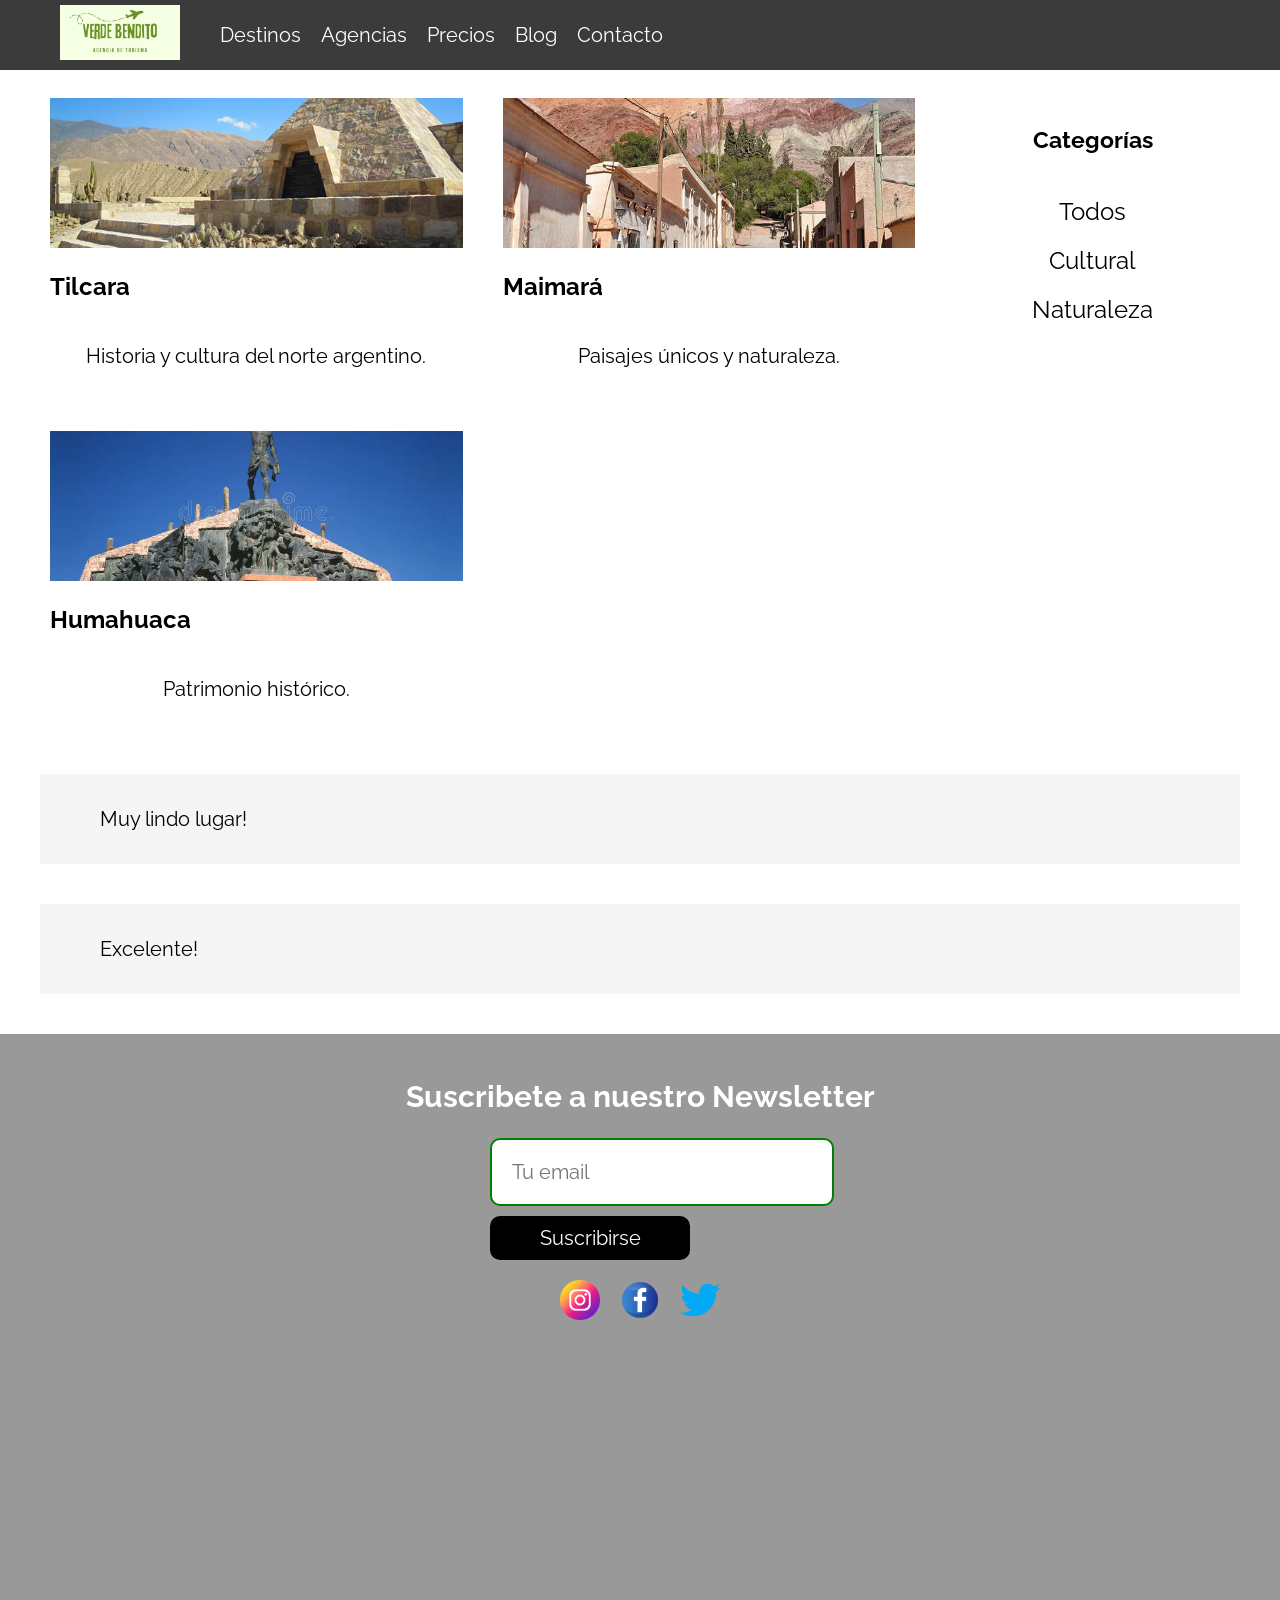
<file: blog.html>
<!DOCTYPE html>
<html lang="es">
<head>
  <meta charset="UTF-8">
  <title>Turismo</title>
  <link href="https://fonts.googleapis.com/css2?family=Raleway:wght@300;400;700&display=swap" rel="stylesheet">
  <link rel="stylesheet" href="/css/styles.css">
</head>
<body>

<header>
  <nav>
    <ul>
      <li><a href="/destinos.html">Destinos</a></li>
      <li><a href="/agencias.html">Agencias</a></li>
      <li><a href="/precios.html">Precios</a></li>
      <li><a href="/blog.html">Blog</a></li>
      <li><a href="/contacto.html">Contacto</a></li>
    </ul>
    <ul>
      <a href="/index.html"><img src="/img/logo.jpg" alt="Logo"></a>
    </ul>
  </nav>
</header>

<div class="blog-container">

  <input type="radio" name="filtro" id="todos" checked>
  <input type="radio" name="filtro" id="cultural">
  <input type="radio" name="filtro" id="naturaleza">

  <div class="blog">

    <div class="articulos">

      <article class="cultural">
        <img src="img/tilcara-pukara-052.jpg">
        <h2>Tilcara</h2>
        <p>Historia y cultura del norte argentino.</p>
      </article>

      <article class="naturaleza">
        <img src="img/maimara.webp">
        <h2>Maimará</h2>
        <p>Paisajes únicos y naturaleza.</p>
      </article>

      <article class="cultural">
        <img src="img/monumento-icónico-los-héroes-de-la-independencia-conmemoración-las-batallas-por-humahuaca-en-el-cañón-quebrada-está-410572599.webp">
        <h2>Humahuaca</h2>
        <p>Patrimonio histórico.</p>
      </article>

    </div>

    <aside class="sidebar">
      <h3>Categorías</h3>
      <label for="todos">Todos</label>
      <label for="cultural">Cultural</label>
      <label for="naturaleza">Naturaleza</label>
    </aside>

  </div>

  <div class="comentarios">
    <div class="comentario">
      <div class="avatar"></div>
      <p>Muy lindo lugar!</p>
    </div>
  </div>
  <div>
    <div class="comentario">
      <div class="avatar"></div>
      <p>Excelente!</p>
    </div>
  </div>

</div>

<footer>
  <h2>Suscribete a nuestro Newsletter</h2>
  <form class="formulario">
    <input type="email" placeholder="Tu email">
    <button>Suscribirse</button>
  </form>
  <section class="url">
    <a href="https://instagram.com" target="_blank"><img src="img/instagram.png" alt="Instagram"></a>
    <a href="https://facebook.com" target="_blank"><img src="img/facebook.png" alt="Facebook"></a>
    <a href="https://twitter.com" target="_blank"><img src="img/gorjeo.png" alt="Twitter"></a>
  </section>
  <iframe src="https://www.google.com/maps/embed?pb=!1m18!1m12!1m3!1d1876050.5916084703!2d-66.11709616572838!3d-23.317875623277903!2m3!1f0!2f0!3f0!3m2!1i1024!2i768!4f13.1!3m3!1m2!1s0x9404a1f6e75c0087%3A0x815e91b230ce4e79!2sJujuy!5e0!3m2!1ses!2sar!4v1776888535115!5m2!1ses!2sar" width="600" height="450" style="border:0;" allowfullscreen="" loading="lazy" referrerpolicy="no-referrer-when-downgrade"></iframe>
</footer>



</body>
</html>
</file>
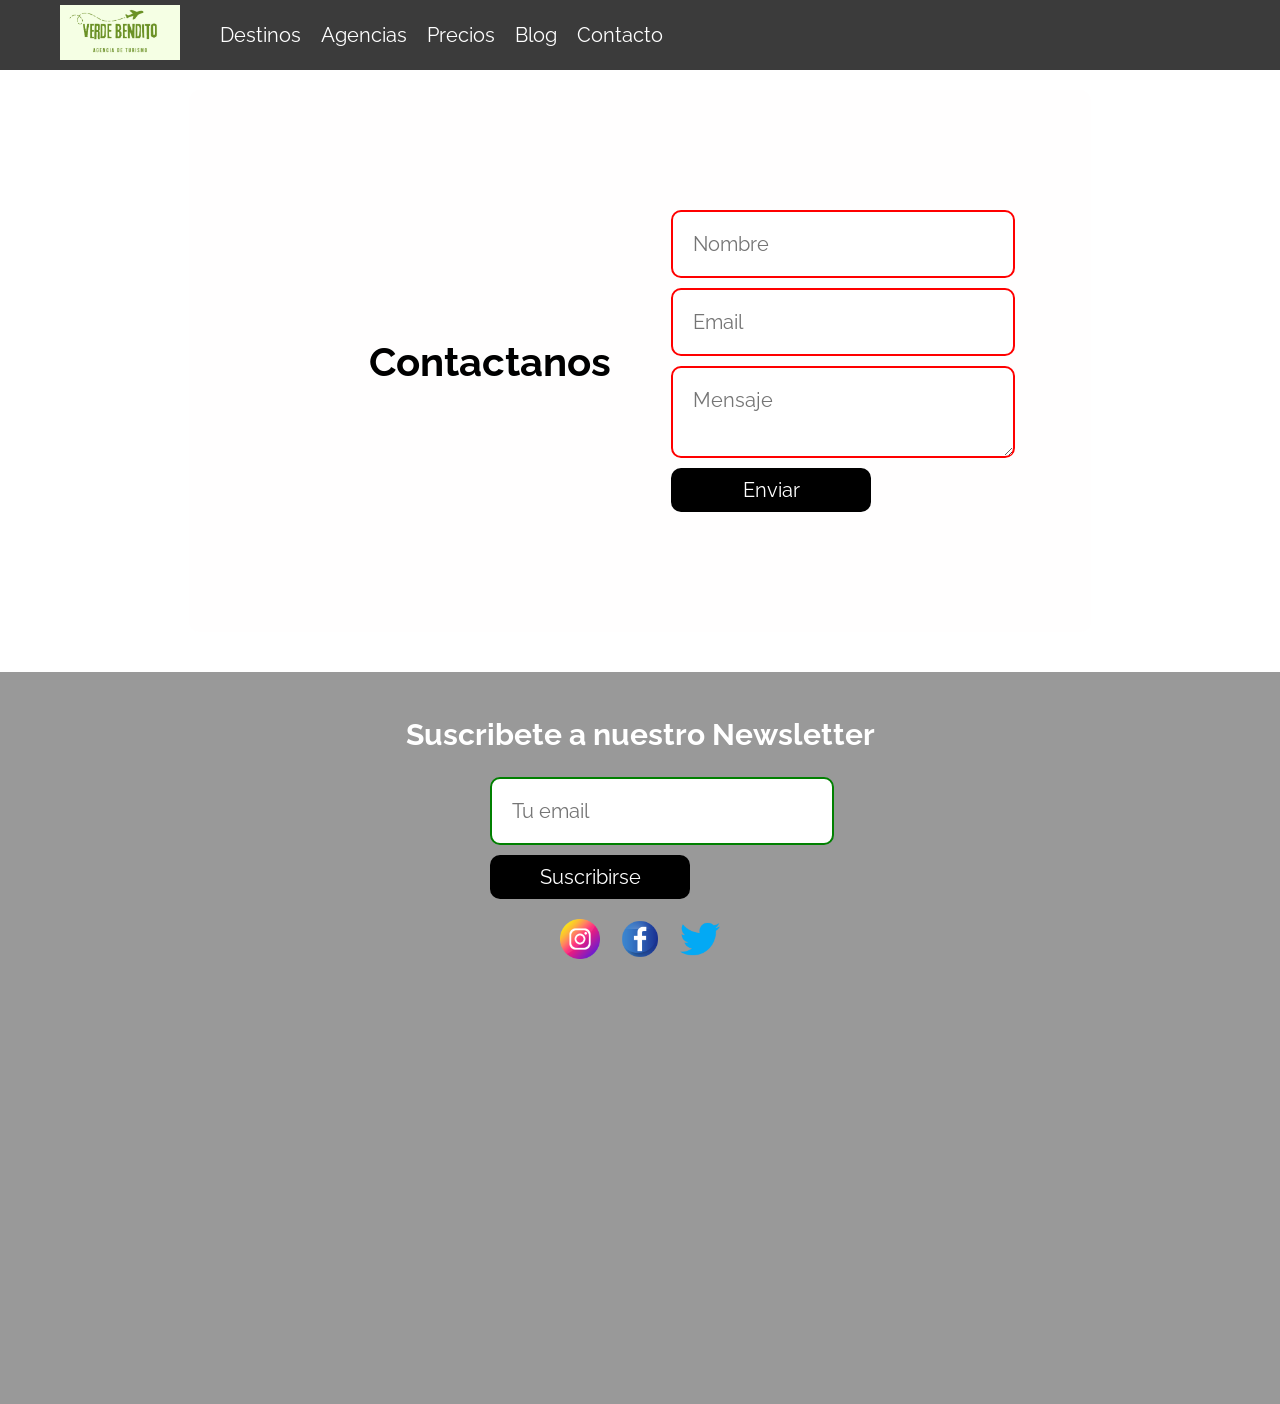
<file: contacto.html>
<!DOCTYPE html>
<html lang="es">
<head>
  <meta charset="UTF-8">
  <link href="https://fonts.googleapis.com/css2?family=Raleway:wght@300;400;700&display=swap" rel="stylesheet">
  <title>Turismo</title>
  <link rel="stylesheet" href="/css/styles.css">
</head>
<body>

<header>
  <nav>
    <ul>
      <li><a href="/destinos.html">Destinos</a></li>
      <li><a href="/agencias.html">Agencias</a></li>
      <li><a href="/precios.html">Precios</a></li>
      <li><a href="/blog.html">Blog</a></li>
      <li><a href="/contacto.html">Contacto</a></li>
    </ul>
    <ul>
      <a href="/index.html"><img src="/img/logo.jpg" alt="Logo"></a>
    </ul>
  </nav>
</header>

<section class="contacto">
  <h1 style="margin:60px; font-size: 40px;">Contactanos</h1>
  <form action="#modal" class="formulario">

    <input type="text" placeholder="Nombre" required>
    <input type="email" placeholder="Email" required>
    <textarea placeholder="Mensaje" required></textarea>

    <button type="submit">Enviar</button>

    <div class="spinner"></div>

  </form>

</section>

<div id="modal" class="modal">
  <p>Mensaje enviado correctamente ✔</p>
  <a href="#">Cerrar</a>
</div>

<footer>
  <h2>Suscribete a nuestro Newsletter</h2>
  <form class="formulario">
    <input type="email" placeholder="Tu email">
    <button>Suscribirse</button>
  </form>
  <section class="url">
    <a href="https://instagram.com" target="_blank"><img src="img/instagram.png" alt="Instagram"></a>
    <a href="https://facebook.com" target="_blank"><img src="img/facebook.png" alt="Facebook"></a>
    <a href="https://twitter.com" target="_blank"><img src="img/gorjeo.png" alt="Twitter"></a>
  </section>
  <iframe src="https://www.google.com/maps/embed?pb=!1m18!1m12!1m3!1d1876050.5916084703!2d-66.11709616572838!3d-23.317875623277903!2m3!1f0!2f0!3f0!3m2!1i1024!2i768!4f13.1!3m3!1m2!1s0x9404a1f6e75c0087%3A0x815e91b230ce4e79!2sJujuy!5e0!3m2!1ses!2sar!4v1776888535115!5m2!1ses!2sar" width="600" height="450" style="border:0;" allowfullscreen="" loading="lazy" referrerpolicy="no-referrer-when-downgrade"></iframe>
</footer>

</body>
</html>
</file>
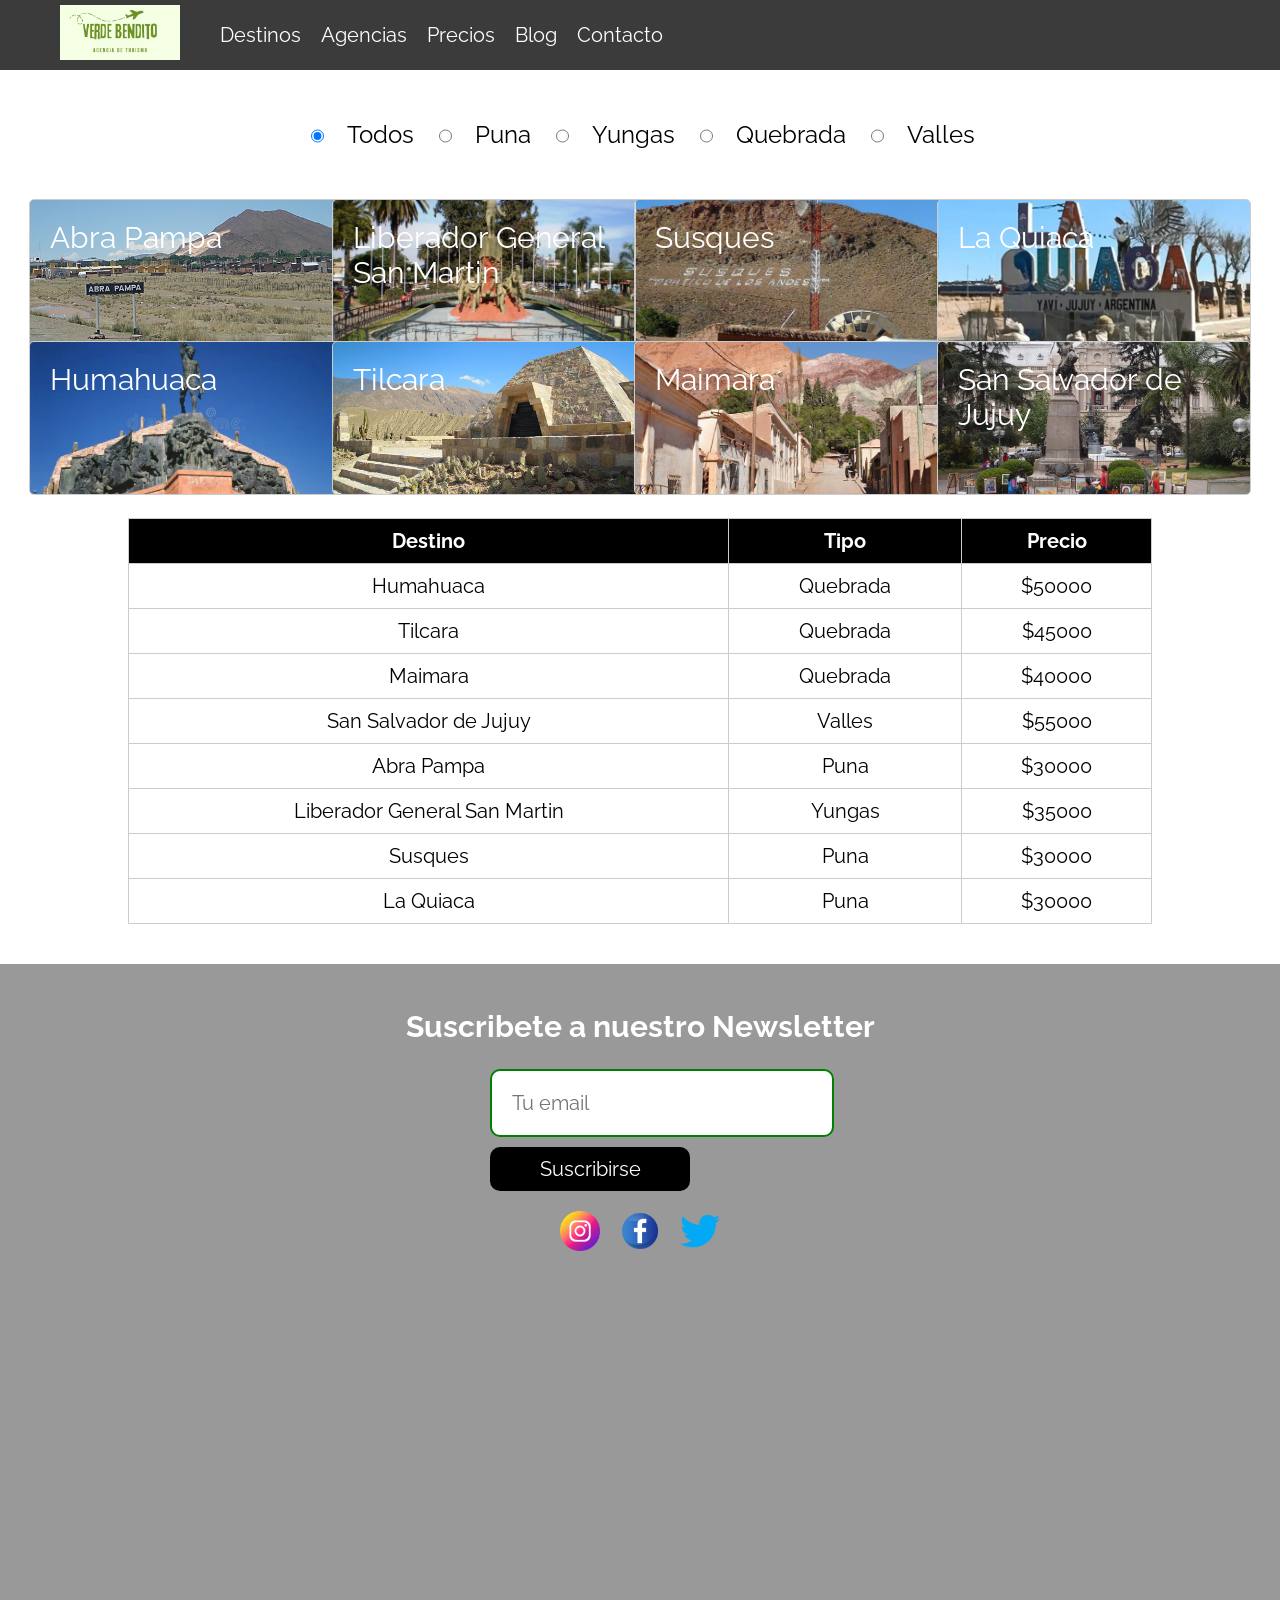
<file: destinos.html>
<!DOCTYPE html>
<html lang="es">
<head>
  <meta charset="UTF-8">
  <title>Turismo</title>
  <link href="https://fonts.googleapis.com/css2?family=Raleway:wght@300;400;700&display=swap" rel="stylesheet">
  <link rel="stylesheet" href="/css/styles.css">
</head>
<body>

<header>
  <nav>
    <ul>
      <li><a href="/destinos.html">Destinos</a></li>
      <li><a href="/agencias.html">Agencias</a></li>
      <li><a href="/precios.html">Precios</a></li>
      <li><a href="/blog.html">Blog</a></li>
      <li><a href="/contacto.html">Contacto</a></li>
    </ul>
    <ul>
      <a href="/index.html"><img src="/img/logo.jpg" alt="Logo"></a>
    </ul>
  </nav>
</header>

<div class="filtros">

  <input type="radio" name="filtro" id="todos" checked>
  <label for="todos">Todos</label>

  <input type="radio" name="filtro" id="Puna">
  <label for="Puna">Puna</label>

  <input type="radio" name="filtro" id="Yungas">
  <label for="Yungas">Yungas</label>

  <input type="radio" name="filtro" id="Quebrada">
  <label for="Quebrada">Quebrada</label>

  <input type="radio" name="filtro" id="Valles">
  <label for="Valles">Valles</label>


<section class="contenedor">
  <div class="card Puna" style="background: url(img/ABRA-PAMPA.jpg) center/cover ;">Abra Pampa</div>
  <div class="card Yungas" style="background: url(img/LIBERTADOR-GENERAL-SAN-MARTIN-650x381.jpg) center/cover ;">Liberador General San Martin</div>
  <div class="card Puna" style="background: url(img/SUSQUES-678x381.jpg) center/cover ;">Susques</div>
  <div class="card Puna" style="background: url(img/la_quiaca.webp) center/cover ;">La Quiaca</div>
  <div class="card Quebrada" style="background: url(img/monumento-icónico-los-héroes-de-la-independencia-conmemoración-las-batallas-por-humahuaca-en-el-cañón-quebrada-está-410572599.webp) center/cover ;">Humahuaca</div>
  <div class="card Quebrada" style="background: url(img/tilcara-pukara-052.jpg) center/cover ;">Tilcara</div>
  <div class="card Quebrada" style="background: url(img/maimara.webp) center/cover ;">Maimara</div>
  <div class="card Valles" style="background: url(img/san_salvador.webp) center/cover ;">San Salvador de Jujuy</div>
</section>
</div>

<table class="tabla">
  <thead>
    <tr>
      <th>Destino</th>
      <th>Tipo</th>
      <th>Precio</th>
    </tr>
  </thead>
  <tbody>
    <tr>
      <td>Humahuaca</td>
      <td>Quebrada</td>
      <td>$50000</td>
    </tr>
    <tr>
      <td>Tilcara</td>
      <td>Quebrada</td>
      <td>$45000</td>
    </tr>
    <tr>
      <td>Maimara</td>
      <td>Quebrada</td>
      <td>$40000</td>
    </tr>
    <tr>
      <td>San Salvador de Jujuy</td>
      <td>Valles</td>
      <td>$55000</td>
    </tr>
    <tr>
      <td>Abra Pampa</td>
      <td>Puna</td>
      <td>$30000</td>
    </tr>
    <tr>
      <td>Liberador General San Martin</td>
      <td>Yungas</td>
      <td>$35000</td>
    </tr>
    <tr>
      <td>Susques</td>
      <td>Puna</td>    
      <td>$30000</td>
    </tr>
    <tr>
      <td>La Quiaca</td>
      <td>Puna</td>
      <td>$30000</td>
    </tr>
  </tbody>
</table>

<footer>
  <h2>Suscribete a nuestro Newsletter</h2>
  <form class="formulario">
    <input type="email" placeholder="Tu email">
    <button>Suscribirse</button>
  </form>
  <section class="url">
    <a href="https://instagram.com" target="_blank"><img src="img/instagram.png" alt="Instagram"></a>
    <a href="https://facebook.com" target="_blank"><img src="img/facebook.png" alt="Facebook"></a>
    <a href="https://twitter.com" target="_blank"><img src="img/gorjeo.png" alt="Twitter"></a>
  </section>
  <iframe src="https://www.google.com/maps/embed?pb=!1m18!1m12!1m3!1d1876050.5916084703!2d-66.11709616572838!3d-23.317875623277903!2m3!1f0!2f0!3f0!3m2!1i1024!2i768!4f13.1!3m3!1m2!1s0x9404a1f6e75c0087%3A0x815e91b230ce4e79!2sJujuy!5e0!3m2!1ses!2sar!4v1776888535115!5m2!1ses!2sar" width="600" height="450" style="border:0;" allowfullscreen="" loading="lazy" referrerpolicy="no-referrer-when-downgrade"></iframe>
</footer>

</body>
</html>
</file>
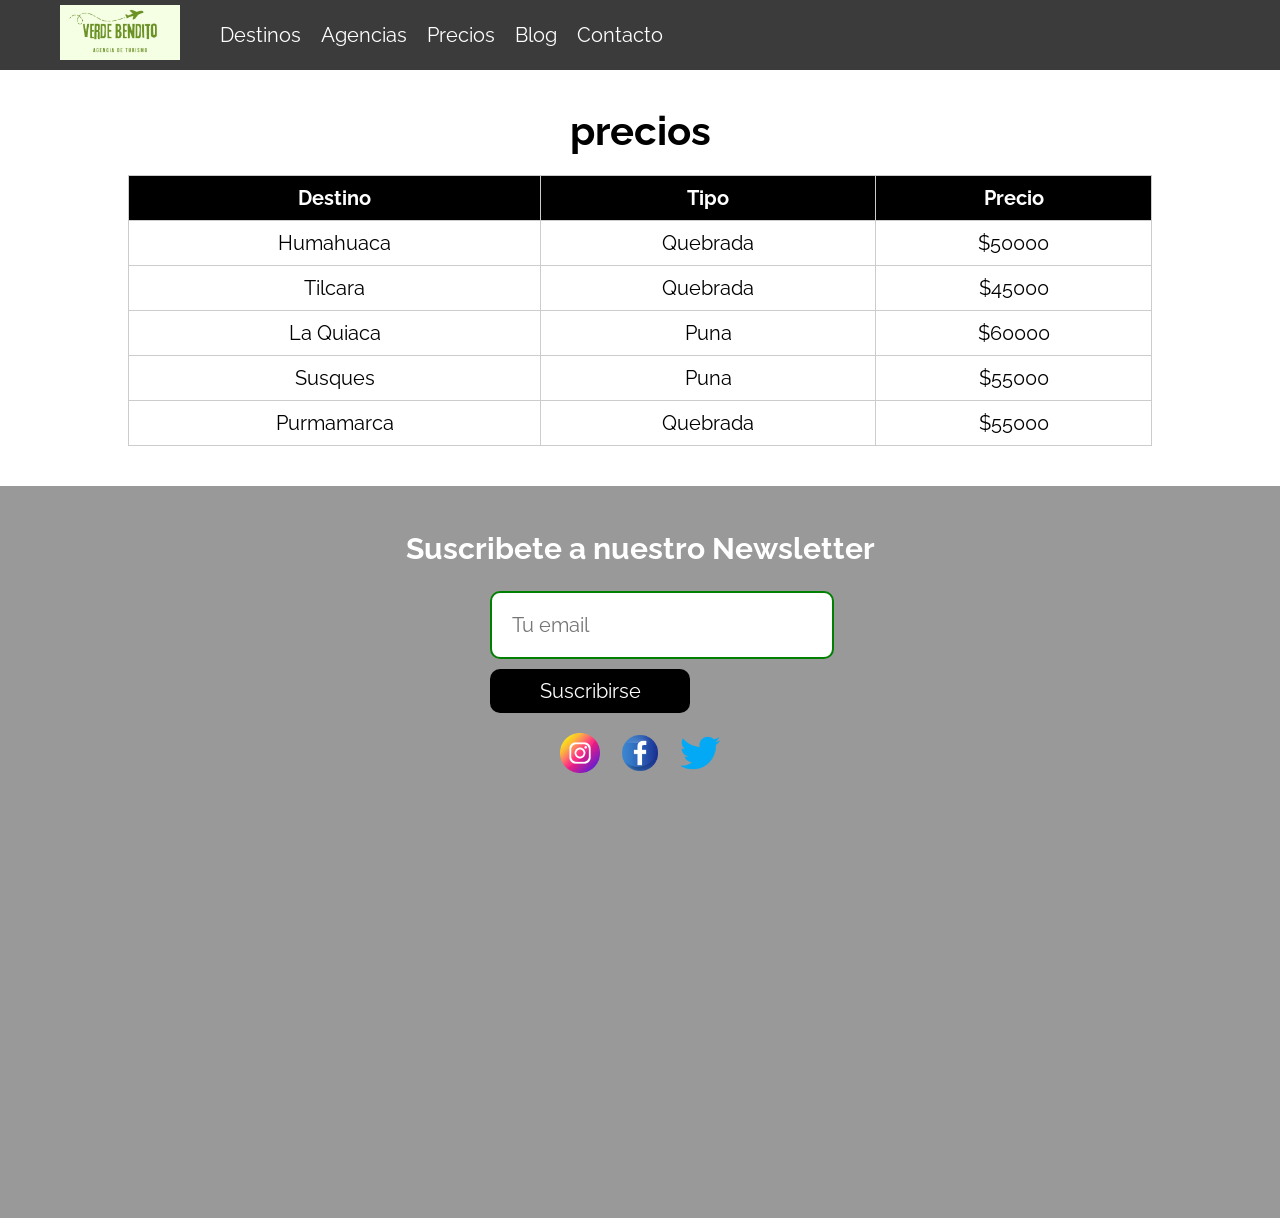
<file: precios.html>
<!DOCTYPE html>
<html lang="es">
<head>
  <meta charset="UTF-8">
  <title>Turismo</title>
  <link href="https://fonts.googleapis.com/css2?family=Raleway:wght@300;400;700&display=swap" rel="stylesheet">
  <link rel="stylesheet" href="/css/styles.css">
</head>
<body>

<header>
  <nav>
    <ul>
      <li><a href="/destinos.html">Destinos</a></li>
      <li><a href="/agencias.html">Agencias</a></li>
      <li><a href="/precios.html">Precios</a></li>
      <li><a href="/blog.html">Blog</a></li>
      <li><a href="/contacto.html">Contacto</a></li>
    </ul>
    <ul>
      <a href="/index.html"><img src="/img/logo.jpg" alt="Logo"></a>
    </ul>
  </nav>
</header>

<section>
  <table class="tabla"><h1 style="margin: 100px 150px 0px 150px ; font-size: 40px; background-color: rgba(255, 255, 255, 0.8); border-radius: 5px;">precios</h1>
  <thead>
    <tr>
      <th>Destino</th>
      <th>Tipo</th>
      <th>Precio</th>
    </tr>
  </thead>

  <tbody>
    <tr>
      <td>
        <span class="tooltip" data-text="Incluye acceso ilimitado">
          Humahuaca
        </span>
      </td>
      <td>Quebrada</td>
      <td>$50000</td>
    </tr>

    <tr>
      <td>
        <span class="tooltip" data-text="Incluye excursiones">
          Tilcara
        </span>
      </td>
      <td>Quebrada</td>
      <td>$45000</td>
    </tr>

    <tr>
      <td>
        <span class="tooltip" data-text="Incluye guía turístico">
          La Quiaca
        </span>
      </td>
      <td>Puna</td>
      <td>$60000</td>
    </tr>

    <tr>
      <td>
        <span class="tooltip" data-text="Incluye transporte">
          Susques
        </span>
      </td>
      <td>Puna</td>
      <td>$55000</td>
    </tr>

    <tr>
      <td>
        <span class="tooltip" data-text="Incluye transporte">
          Purmamarca
        </span>
      </td>
      <td>Quebrada</td>
      <td>$55000</td>
    </tr>
  </tbody>
</table>
</section>

<footer>
  <h2>Suscribete a nuestro Newsletter</h2>
  <form class="formulario">
    <input type="email" placeholder="Tu email">
    <button>Suscribirse</button>
  </form>
  <section class="url">
    <a href="https://instagram.com" target="_blank"><img src="img/instagram.png" alt="Instagram"></a>
    <a href="https://facebook.com" target="_blank"><img src="img/facebook.png" alt="Facebook"></a>
    <a href="https://twitter.com" target="_blank"><img src="img/gorjeo.png" alt="Twitter"></a>
  </section>
  <iframe src="https://www.google.com/maps/embed?pb=!1m18!1m12!1m3!1d1876050.5916084703!2d-66.11709616572838!3d-23.317875623277903!2m3!1f0!2f0!3f0!3m2!1i1024!2i768!4f13.1!3m3!1m2!1s0x9404a1f6e75c0087%3A0x815e91b230ce4e79!2sJujuy!5e0!3m2!1ses!2sar!4v1776888535115!5m2!1ses!2sar" width="600" height="450" style="border:0;" allowfullscreen="" loading="lazy" referrerpolicy="no-referrer-when-downgrade"></iframe>
</footer>


</body>
</html>
</file>
<file: css/styles.css>
/*.html*/
body {
  display: flex;
  flex-direction: column;
  margin: 0;
  background: url(https://tripin.travel/wp-content/uploads/2016/07/foto-purmaJoaquin-Carrillo-1.jpg)
    center/cover no-repeat fixed;
  font-family: "Raleway", sans-serif;
}

header {
  position: fixed;
  z-index: 1000;
  width: 100%;
  height: 70px;
  background-color: #3b3b3b;
  display: flex;
  justify-content: space-between;
  align-items: center;
  padding: 0 20px;
}

footer {
  display: flex;
  flex-direction: column;
  align-items: center;
  background: #3b3b3b;
  color: white;
  padding: 20px;
  background: rgba(0, 0, 0, 0.4);
  font-size: 20px;
}

footer .url {
  display: flex;
  gap: 20px;
  padding: 20px;
  justify-content: center;
}

footer a img {
  width: 40px;
}

iframe {
  width: 100%;
  height: 400px;
  border: none;
}

h2 {
  font-weight: 700;
}

/*index*/

nav {
  position: fixed;
  display: flex;
  flex-direction: row-reverse;
  justify-content: space-evenly;
  align-items: center;
}

nav ul {
  display: flex;
  list-style: none;
  gap: 20px;
}

nav a {
  text-decoration: none;
  color: white;
  font-size: 20px;
}

img {
  width: 120px;
}

.hero {
  padding-top: 70px;
  position: relative;
  height: 600px;
  overflow: hidden;
}

#hero-video {
  width: 100%;
  height: 100%;
  object-fit: cover;
  display: block;
}

.hero .texto {
  font-size: 30px;
  position: absolute;
  top: 50%;
  left: 50%;
  transform: translate(-50%, -50%);
  color: white;
}

.destinos {
  display: grid;
  justify-items: center;
  font-size: 1.5rem;
  grid-template-columns: repeat(4, 1fr);
  gap: 20px;
  padding: 20px;
}

.filtros {
  display: flex;
  flex-wrap: wrap;
  justify-content: center;
  gap: 20px;
  margin-top: 100px;
  background-color: rgba(255, 255, 255, 0.8);
  padding: 20px;
  border-radius: 5px;
}

label {
  font-size: 1.5rem;
  color: black;
}

.card {
  padding: 20px;
  border: 1px solid #ccc;
  transition: 0.3s;
  width: 100%;
  height: 200px;
  object-fit: cover;
  position: relative;
  overflow: hidden;
  perspective: 1000px;
}

.card:hover {
  transform: scale(1.1);
}

.contador {
  background-color: rgba(255, 255, 255, 0.8);
  text-align: center;
  font-size: 2rem;
  animation:
    aparecer 2s,
    crecer 2s steps(10);
}

@keyframes aparecer {
  from {
    opacity: 0;
  }
  to {
    opacity: 1;
    transform: translateY(0);
  }
}

@keyframes crecer {
  from {
    width: 0;
  }
  to {
    width: 100%;
  }
}

.testimonios {
  overflow: hidden;
  padding: 20px;
}

.carrusel {
  display: flex;
  gap: 20px;
  width: max-content;
  animation: mover 15s linear infinite;
}

.carrusel::-webkit-scrollbar {
  display: none;
}

@keyframes mover {
  0% {
    transform: translateX(0);
  }
  50% {
    transform: translateX(-20%);
  }
  100% {
    transform: translateX(0);
  }
}

.item {
  min-width: 300px;
  background: #f5f5f5;
  padding: 20px;
  border-radius: 10px;
  scroll-snap-align: center;
}

.spinner {
  width: 40px;
  height: 40px;
  border: 5px solid gray;
  border-top: 5px solid black;
  border-radius: 50%;
  animation: girar 1s linear infinite;
  display: none;
}

@keyframes girar {
  to {
    transform: rotate(360deg);
  }
}

/*destino*/

.modal {
  display: none;
  position: fixed;
  top: 40%;
  left: 40%;
  background: white;
  padding: 20px;
  border: 1px solid black;
}

.modal:target {
  display: flex;
}

#todos:checked ~ .contenedor .card {
  display: block;
}

#Puna:checked ~ .contenedor .card:not(.Puna) {
  display: none;
}

#Valles:checked ~ .contenedor .card:not(.Valles) {
  display: none;
}

#Yungas:checked ~ .contenedor .card:not(.Yungas) {
  display: none;
}

#Quebrada:checked ~ .contenedor .card:not(.Quebrada) {
  display: none;
}

.contenedor {
  display: grid;
  grid-template-columns: repeat(4, 1fr);
  gap: 30px;
  color: white;
  padding: 30px;
  justify-items: center;
}

.contenedor .card {
  display: flex;
  justify-content: space-evenly;
  font-size: 30px;
  background-color: rgba(255, 255, 255, 0.8);
  border-radius: 5px;
  width: 100%;
  height: 100%;
  object-fit: cover;
  background-size: cover;
  background-position: center;
  transition: transform 0.3s;
  align-items: center;
}

table {
  width: 100%;
  border-collapse: collapse;
  padding: 30px;
  background-color: rgba(255, 255, 255, 0.8);
}

th,
td {
  border: 1px solid #ccc;
  padding: 10px;
  font-size: 20px;
}

tr:hover {
  background: lightgray;
}

@media (max-width: 600px) {
  table,
  thead,
  tbody,
  tr,
  td {
    display: block;
  }

  tr {
    margin-bottom: 10px;
    border: 1px solid #ccc;
  }
}

/*agencias*/

.agencias {
  display: grid;
  grid-template-columns: repeat(3, 1fr);
  gap: 60px;
  padding: 20px;
  background-color: rgba(255, 255, 255, 0.8);
}

.agencias img {
  width: 100%;
  height: 100%;
  object-fit: fill;
  border-radius: 10px;
}

.agencias .card {
  display: flex;
  flex-direction: column;
  align-items: center;
  text-align: center;
  padding: 20px;
  border: 2px solid #ccc;
  border-radius: 10px;
  transition: 0.3s;
  width: 100%;
  height: 200px;
  object-fit: cover;
}

.inner {
  width: 100%;
  height: 100%;
  transition: transform 0.6s;
  transform-style: preserve-3d;
  position: relative;
}

.card:hover .inner {
  transform: rotateY(180deg);
}

.front,
.back {
  font-size: 20px;
  position: absolute;
  width: 100%;
  height: 100%;
  backface-visibility: hidden;
}

.back {
  color: #f5f5f5;
  transform: rotateY(180deg);
  background: rgba(0, 0, 0, 0.5);
}

.rating {
  direction: rtl;
}

.rating input {
  display: none;
}

.rating label {
  font-size: 30px;
  color: gray;
  cursor: pointer;
}

.rating input:checked ~ label {
  color: gold;
}

/*precios*/

.tabla {
  width: 80%;
  background-color: rgba(255, 255, 255, 0.8);
  border-collapse: collapse;
  text-align: center;
  border: 1px solid #ccc;
  margin: 15px auto 40px;
  border-radius: 10px;
}

.tabla th {
  background: black;
  color: white;
}

.tabla th,
.tabla td {
  padding: 10px;
  border: 1px solid #ccc;
}

.tabla tr:hover {
  background: lightblue;
}

.tooltip {
  position: relative;
  cursor: pointer;
}

.tooltip::after {
  content: attr(data-text);
  position: absolute;
  background: black;
  color: white;
  padding: 5px;
  top: 20px;
  left: 0;
  white-space: nowrap;
  opacity: 0;
  transition: 0.3s;
}

.tooltip:hover::after {
  opacity: 1;
}

.tooltip::after {
  border-radius: 5px;
}

/*contacto*/

form {
  display: flex;
  flex-direction: column;
  width: 300px;
  margin: 0 auto;
  gap: 10px;
}

.contacto {
  display: flex;
  align-items: center;
  padding: 120px;
  background: rgba(255, 254, 254, 0.8);
  margin: auto;
  border-radius: 10px;
  margin-top: 90px;
  margin-bottom: 40px;
}

.formulario {
  display: flex;
  flex-direction: column;
  gap: 10px;
  width: 300px;
  margin: auto;
}

h1 {
  height: 60px;
  display: flex;
  justify-content: center;
  align-items: center;
  font-family: "Raleway", sans-serif;
}

h4 {
  display: flex;
  align-items: center;
  font-family: "Raleway", sans-serif;
  font-size: 20px;
}

p {
  display: flex;
  justify-content: center;
  align-items: center;
  height: 70px;
  margin: 0px;
  font-size: 20px;
}

input,
textarea {
  padding: 10px;
  font-family: "Raleway", sans-serif;
  border-radius: 10px;
}

.formulario input:valid,
textarea:valid {
  border: 2px solid green;
  font-size: 20px;
  padding: 20px;
  width: 100%;
}

.formulario input:invalid,
textarea:invalid {
  border: 2px solid red;
  padding: 20px;
  width: 100%;
  font-size: 20px;
}

button {
  font-family: "Raleway", sans-serif;
  font-size: 20px;
  padding: 10px;
  background: black;
  width: 200px;
  color: white;
  border: none;
  border-radius: 10px;
  cursor: pointer;
}

/*blog*/

.blog-container {
  display: flex;
  flex-direction: column;
  padding: 20px;
}

.blog {
  display: grid;
  grid-template-columns: 3fr 1fr;
  gap: 20px;
  padding: 20px;
}

.articulos {
  display: grid;
  grid-template-columns: repeat(2, 1fr);
  gap: 20px;
}

article {
  background: white;
  padding: 10px;
  border-radius: 10px;
  overflow: hidden;
  transition: 0.3s;
  opacity: 0;
  transform: translateY(20px);
  animation: aparecer 1s forwards;
}

article img {
  width: 100%;
  height: 150px;
  object-fit: cover;
}

article:hover {
  transform: scale(1.03);
}

.sidebar {
  display: flex;
  flex-direction: column;
  gap: 20px;
  align-items: center;
  font-size: 20px;
  background: rgba(255, 255, 255, 0.8);
  padding: 15px;
  border-radius: 10px;
}

#cultural:checked ~ .blog .naturaleza {
  display: none;
}

#naturaleza:checked ~ .blog .cultural {
  display: none;
}

.comentario {
  display: flex;
  gap: 10px;
  background: #f5f5f5;
  padding: 10px;
  margin: 20px;
}

.avatar {
  width: 40px;
  height: 40px;
  background: url(https://cdn-icons-png.flaticon.com/128/149/149071.png)
    center/cover no-repeat;
  border-radius: 50%;
}

:root {
  --bg: white;
  --text: black;
}

.dark {
  --bg: black;
  --text: white;
}
</file>
